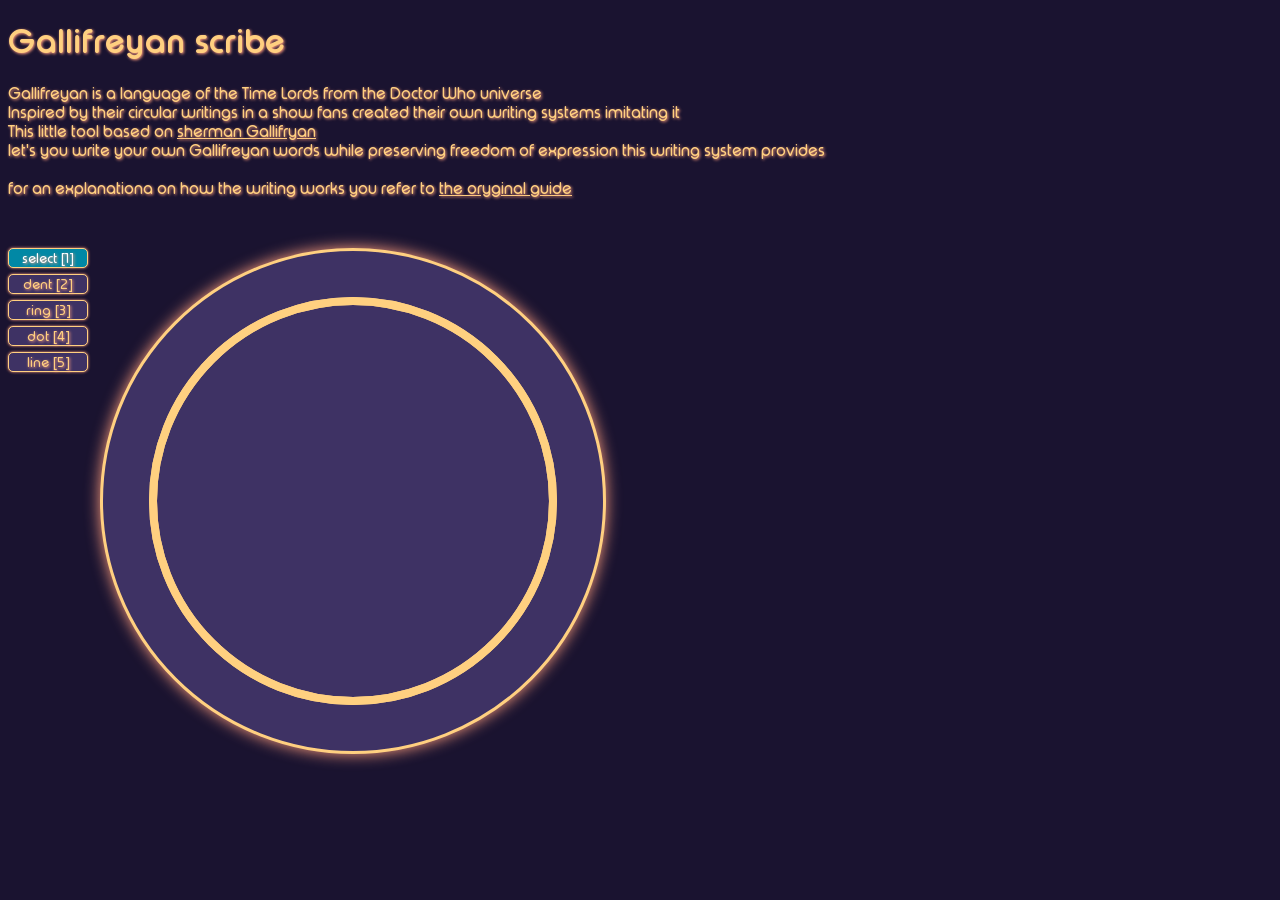
<file: index.html>
<!DOCTYPE html>
<html lang="en">

<head>
    <meta charset="UTF-8">
    <meta name="viewport" content="width=device-width, initial-scale=1.0">
    <title>Gallifreyan scribe</title>
</head>
<body>
<link rel="stylesheet" href="styles.css">
<h1>Gallifreyan scribe</h1>
<div>
    Gallifreyan is a language of the Time Lords from the Doctor Who universe<br>
    Inspired by their circular writings in a show fans created their own writing systems imitating it<br>
    This little tool based on <a href = "https://shermansplanet.com/gallifreyan/"> sherman Gallifryan</a> <br>
    let's you write your own Gallifreyan words while preserving freedom of expression this writing system provides<br>
    <br>
    for an explanationa on how the writing works you refer to <a href = "https://shermansplanet.com/gallifreyan/guide.pdf">the oryginal guide</a>
</div>
 


<div style="display:flex; align-items:flex-start; gap:12px;">
    <div id="modeColumn" style="display:flex; flex-direction:column; gap:6px;">
        <button class="mode-button" data-mode=0 data-keybind="1" style ="width: 80px"> select </button>
        <button class="mode-button" data-mode=1 data-keybind="2" style ="width: 80px"> dent </button>
        <button class="mode-button" data-mode=2 data-keybind="3" style ="width: 80px"> ring </button>
        <button class="mode-button" data-mode=3 data-keybind="4" style ="width: 80px"> dot </button>
        <button class="mode-button" data-mode=4 data-keybind="5" style ="width: 80px"> line </button>
        <!-- <button class="mode-button" data-mode=5 data-keybind="6" style ="width: 80px"> vowel </button> -->
    </div>
    <canvas id="scribe" width="500" height="500" date-color="green"></canvas>
</div>

<script src="./buttons.js" type="module"></script>
<script src="./scribe.js" type="module"></script>

</body>
</html>
</file>
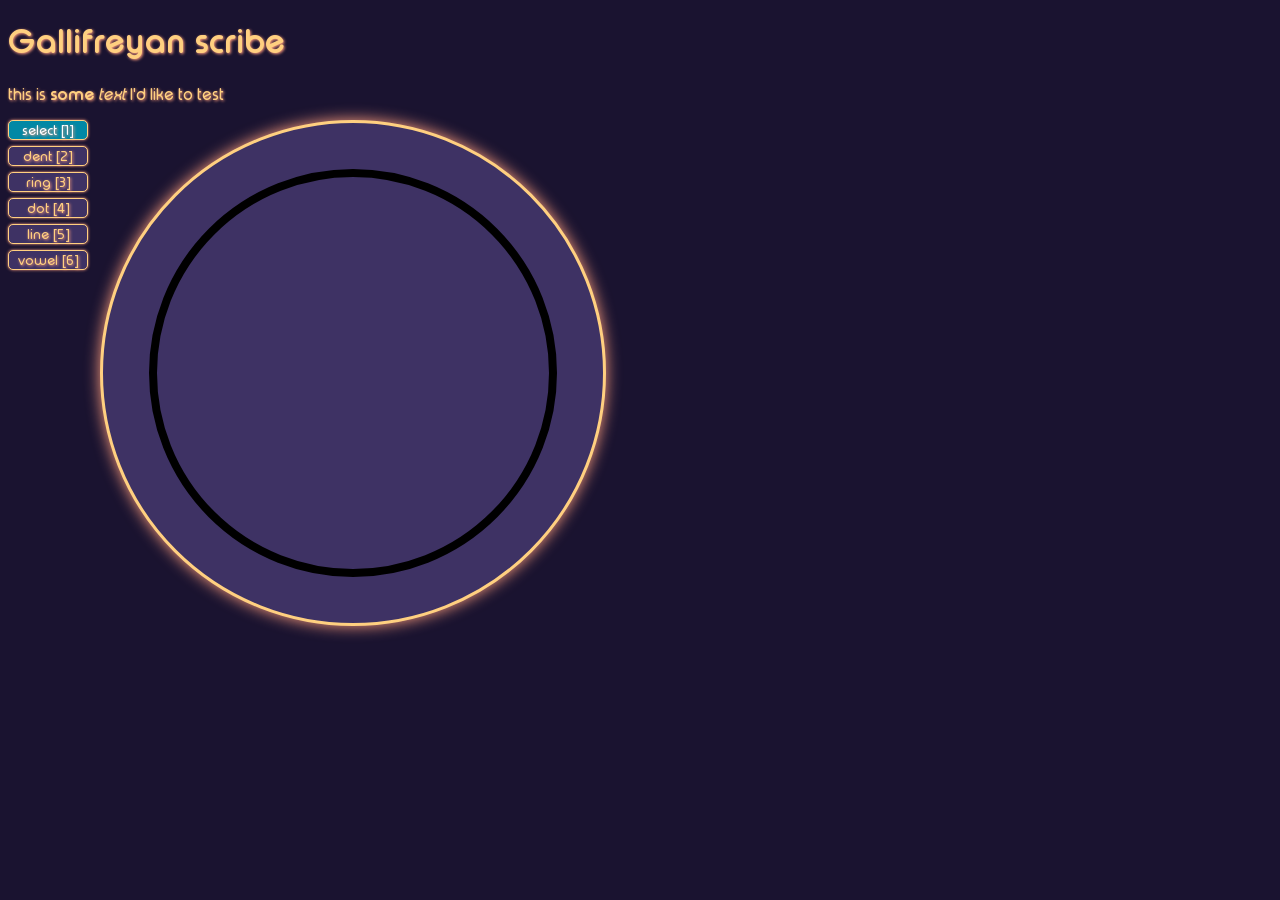
<file: example.html>
<!DOCTYPE html>
<html>
<body>
<link rel="stylesheet" href="styles.css">
<h1>Gallifreyan scribe</h1>
<p>this is <b>some</b> <i>text</i> I'd like to test</p>
 


<div style="display:flex; align-items:flex-start; gap:12px;">
    <div id="modeColumn" style="display:flex; flex-direction:column; gap:6px;">
        <button class="mode-button" data-mode=0 data-keybind="1" style ="width: 80px"> select </button>
        <button class="mode-button" data-mode=1 data-keybind="2" style ="width: 80px"> dent </button>
        <button class="mode-button" data-mode=2 data-keybind="3" style ="width: 80px"> ring </button>
        <button class="mode-button" data-mode=3 data-keybind="4" style ="width: 80px"> dot </button>
        <button class="mode-button" data-mode=4 data-keybind="5" style ="width: 80px"> line </button>
        <button class="mode-button" data-mode=5 data-keybind="6" style ="width: 80px"> vowel </button>
    </div>
    <canvas id="myCanvas" width="500" height="500"></canvas>
</div>

<script src="./buttons.js" type="module"></script>
<script type="module">
    import {placers, drawMode, Modes} from "./placers.js"
    import {Ring,Dent,Dot,Point} from "./shapes.js"
    const c = document.getElementById("myCanvas");
    const ctx = c.getContext("2d");
    const crect = c.getBoundingClientRect();
    ctx.lineWidth = 8
    ctx.lineCap = "round"; // butt round square
    let center = new Point(250, 250);
    let ring = new Ring(center, 200);
    ring.draw(ctx)

    // // dent = new Dent(ring, 0, to_rad(40), 6);
    // ring.addDent( to_rad(40), to_rad(60), 30)
    // // ring.addDent( to_rad(140), to_rad(230), 10)
    // // ring.addDent( to_rad(270), to_rad(290), 30)
    // // dent.draw(ctx);
    // var orbit = new RingPoint(ring, 0, to_rad(50))
    // var moon = new Dot(orbit, 7);
    // var pointer = new Dot(mouse, 5)
    // var figures = [ring, moon]
    // // figures.push(new Ring(ring.dents[0].center, ring.dents[0].r)) // test if dent center is ok

    // let chosen_r = 15
    // ring.dents[0].r = chosen_r
    // figures.push(new Ring(ring.dents[0].center, chosen_r)) // test if dent r setting is ok

    var mouse = new Point(0,0)
    var figures = [ring]
    c.addEventListener("mousemove", function(e) {
        mouse.x = e.clientX - crect.left;
        mouse.y = e.clientY - crect.top;
    });
    var click = false
    c.addEventListener("click", function(e) {
        click = true
    });


    placers[Modes.DENT].parent = ring
    placers[Modes.RING].parent = ring
    placers[Modes.DOT].parent = ring

    let start = Date.now(); // remember start time
    let timer = setInterval(function() {
        let timePassed = Date.now() - start;
        ctx.clearRect(0, 0, c.width, c.height);
        ctx.strokeStyle = "black"
        ctx.fillStyle = "black"

        if(placers[drawMode] != null){
            let placer = placers[drawMode]
            placer.update(mouse)
            placer.draw(ctx)
            if(click){
                placer.on_click(figures)
            }
        }

        // if(drawMode == Modes.SELECT){
        //     ring.r = 200 + 15 * Math.sin(timePassed/300)
        //     ctx.strokeStyle = "blue"
        // }

        figures.forEach(f =>{
            f.draw(ctx)
        })


        // ctx.fillStyle = "red"
        // pointer.draw(ctx)
        
        click = false
    }, 20);
    

</script> 

</body>
</html>
</file>
<file: styles.css>
:root{
    /* palette: https://lospec.com/palette-list/neon-space*/
    --dark-background_color: #1a1330; /* not in the palette*/
    --background_color: #352a55;
    --field_color: #3e3264;
    --field-highlight-color: #0188a5;
    --element_color: #ffd080;
    --edge_color: #ff9e7d;
    --highlight_color: #fffdff;
}

/* font: https://www.dafont.com/typo-round.font */
@font-face {
  font-family: roundFont;
  src: url("fonts/typo_round/Typo_Round_Regular_Demo.otf");
}
@font-face {
  font-family: roundFont;
  src: url("fonts/typo_round/Typo_Round_Bold_Demo.otf");
  font-weight: bold;
}
@font-face {
  font-family: roundFont;
  src: url("fonts/typo_round/Typo_Round_Italic_Demo.otf");
  font-style: italic;
}

* {
    font-family: roundFont;
    color: var(--element_color);
    text-shadow: 1px 1px 3px var(--edge_color);
}

body {
    background-color: var(--dark-background_color);
}
button {
    background-color: var(--field_color);
    border: 1px solid var(--element_color);
    border-radius: 5px;
    box-shadow: 0px 0px 3px var(--edge_color);
}
button.chosen {
    background-color: var(--field-highlight-color);
    color: var(--highlight_color);
    size: 100%;
}
button:hover{
    box-shadow: 0px 0px 9px var(--edge_color);
}
canvas{
    background-color: var(--field_color);
    border: 3px solid var(--element_color);
    border-radius: 50%;
    box-shadow: 0px 0px 15px var(--edge_color);
    color: var(--element_color);
}
div{
    margin-bottom: 50px;
}
</file>
